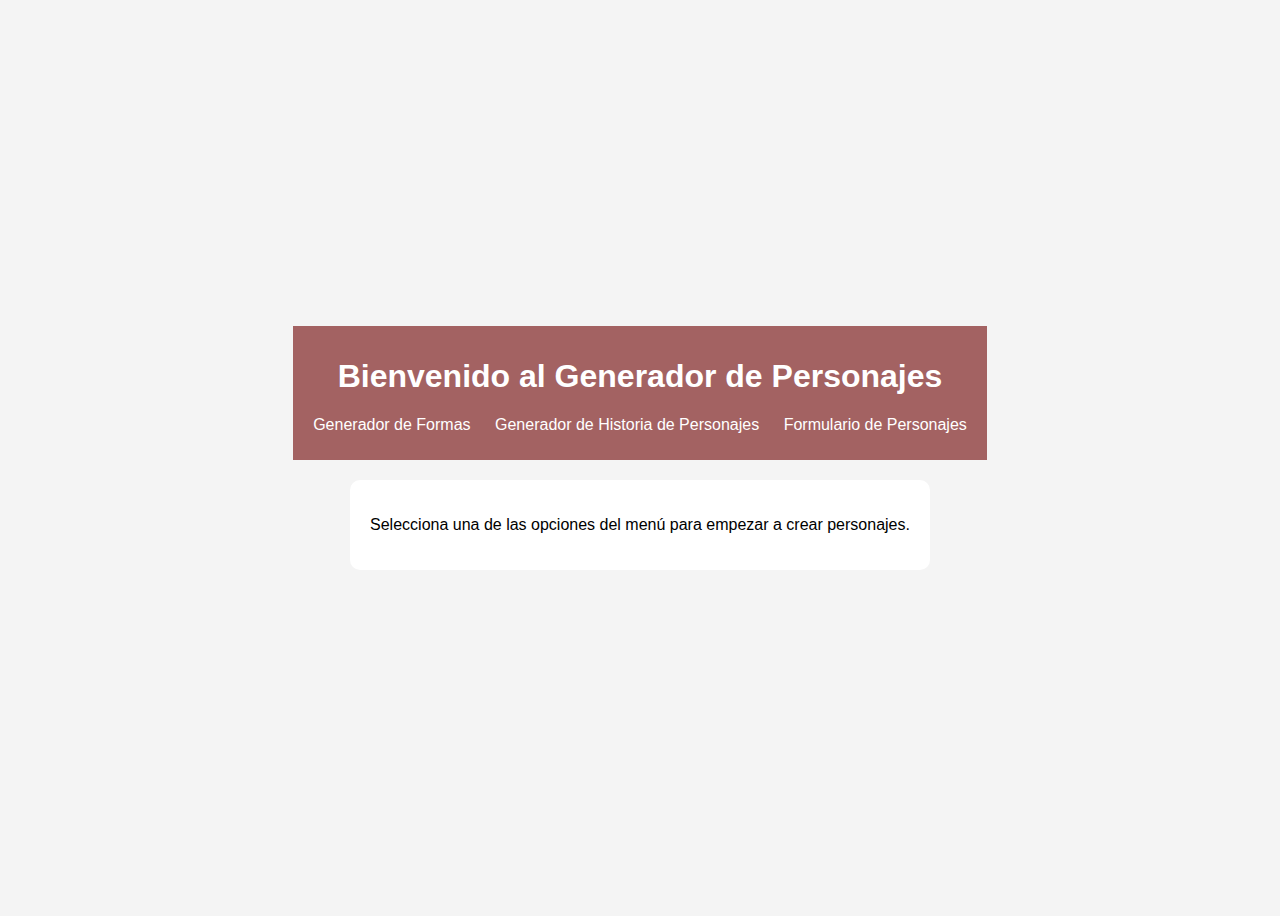
<file: index.html>
<!DOCTYPE html>
<html lang="es">
<head>
    <meta charset="UTF-8">
    <meta name="viewport" content="width=device-width, initial-scale=1.0">
    <title>Generadores de Personajes</title>
    <link rel="stylesheet" href="style.css">
</head>
<body>
    <header>
        <h1>Bienvenido al Generador de Personajes</h1>
        <nav>
            <ul>
                <li><a href="formas.html">Generador de Formas</a></li>
                <li><a href="historias.html">Generador de Historia de Personajes</a></li>
                <li><a href="formulario.html">Formulario de Personajes</a></li>
            </ul>
        </nav>
    </header>
    <main>
        <p>Selecciona una de las opciones del menú para empezar a crear personajes.</p>
    </main>
</body>
</html>
</file>
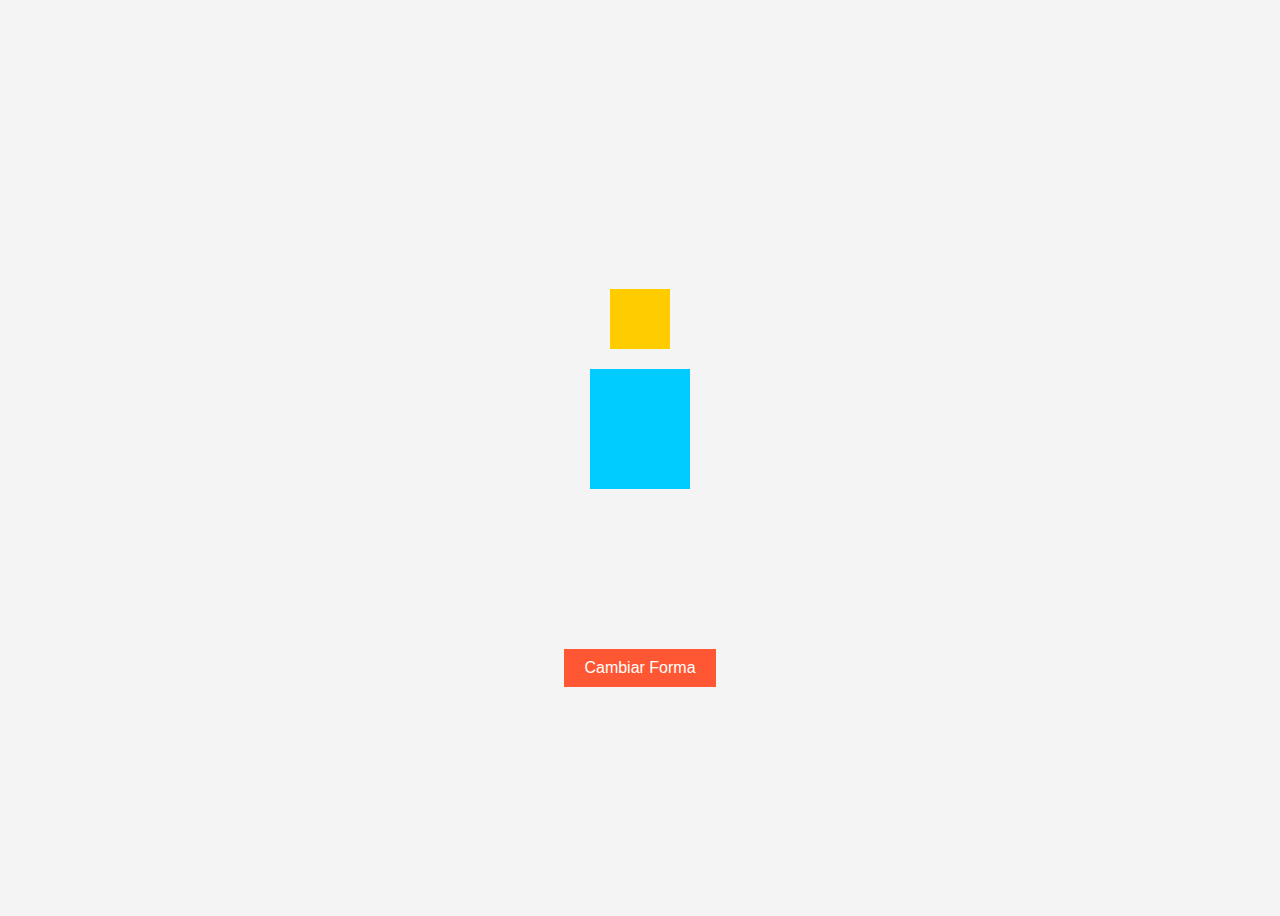
<file: formas.html>
<!DOCTYPE html>
<html lang="es">
<head>
    <meta charset="UTF-8">
    <meta name="viewport" content="width=device-width, initial-scale=1.0">
    <title>Generador de Cuerpos Geométricos</title>
    <link rel="stylesheet" href="styles2.css">
</head>
<body>

    <div class="contenedor">
        <div class="personaje">
            <div class="brazo izquierdo"></div>
            <div class="brazo derecho"></div>
            <div class="pierna izquierda"></div>
            <div class="pierna derecha"></div>
            <div class="cuerpo"></div>
            <div class="cabeza"></div>
        </div>
    </div>

    <button id="cambiarForma">Cambiar Forma</button>

    <script src="script.js"></script>
</body>
</html>
</file>
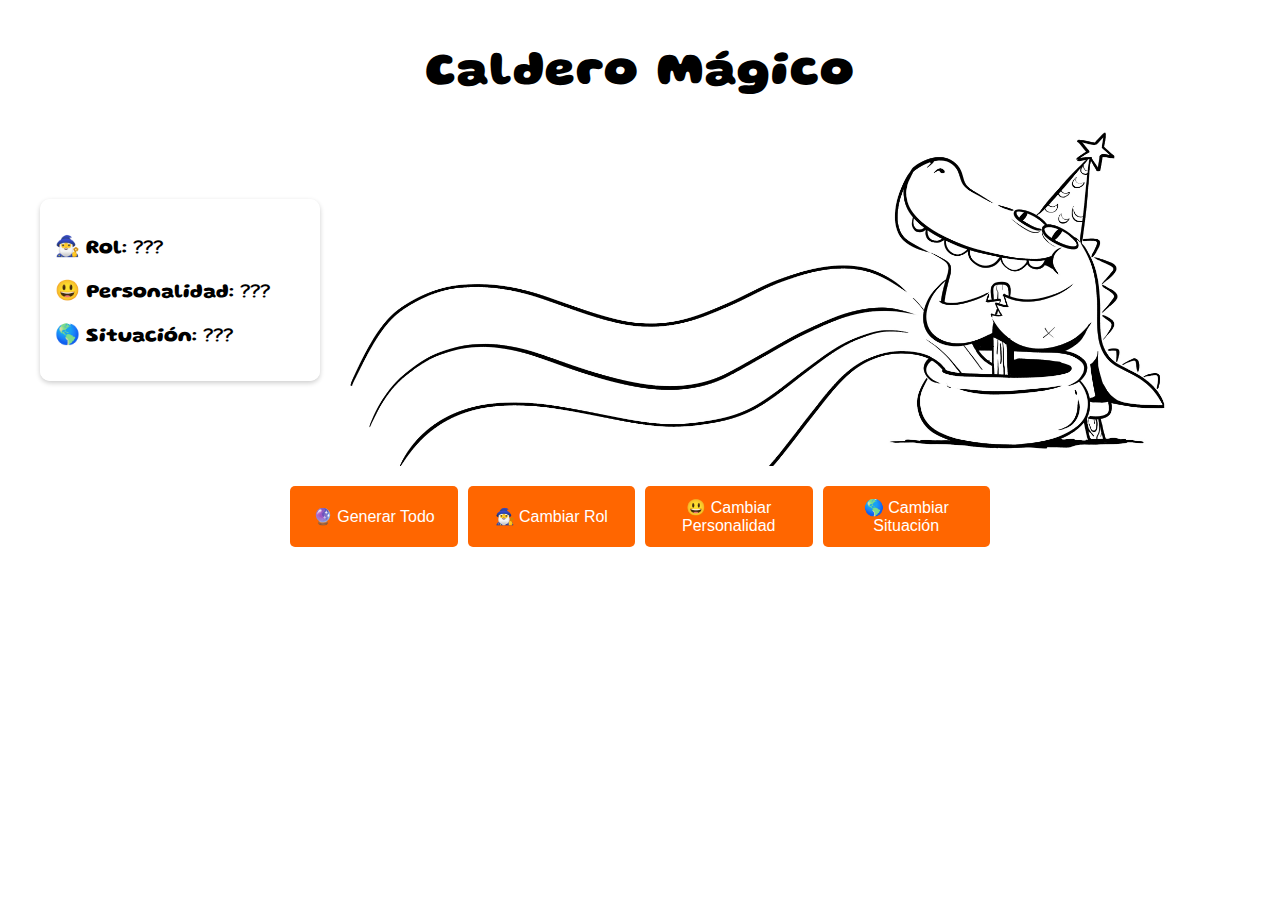
<file: historias.html>
<!DOCTYPE html>
<html lang="es">
<head>
    <meta charset="UTF-8">
    <meta name="viewport" content="width=device-width, initial-scale=1.0">
    <title>Caldero Mágico</title>
    
    <!-- Fuente Gluten desde Google Fonts -->
    <link href="https://fonts.googleapis.com/css2?family=Gluten:wght@300;400;700&display=swap" rel="stylesheet">
    
    <style>
        body {
            text-align: center;
            font-family: 'Gluten', cursive;
            background-color: white;
            color: black;
            margin: 0;
            padding: 20px;
            display: flex;
            flex-direction: column;
            align-items: center;
        }

        h1 {
            font-size: 300%;
            font-weight: 800;
            margin-bottom: 20px;
        }

        .contenedor-general {
            display: flex;
            justify-content: center;
            align-items: center;
            gap: 20px;
            flex-wrap: wrap;
            max-width: 1200px;
            width: 100%;
        }

        #resultado {
            font-size: 20px;
            font-weight: 500;
            color: black;
            text-align: left;
            width: 250px;
            background: rgba(255, 255, 255, 0.9);
            padding: 15px;
            border-radius: 10px;
            box-shadow: 0 2px 5px rgba(0, 0, 0, 0.2);
        }

        #contenedor {
            position: relative;
            display: flex;
            justify-content: center;
            width: 100%;
            max-width: 900px; /* Imagen aún más grande */
        }

        #caldero {
            width: 100%;
            height: auto;
            display: block;
        }

        .botones {
            display: flex;
            justify-content: center;
            margin-top: 20px;
            max-width: 700px;
            flex-wrap: nowrap; /* Evita que los botones salten de línea */
            gap: 10px;
        }

        .boton {
            padding: 12px 15px;
            font-size: 16px;
            background-color: #ff6600;
            border: none;
            color: white;
            cursor: pointer;
            border-radius: 5px;
            flex: 1;
            min-width: 120px; /* Evita que los botones sean demasiado pequeños */
        }

        .boton:hover {
            background-color: #37ff65;
        }

        /* Responsive para móviles */
        @media (max-width: 768px) {
            .contenedor-general {
                flex-direction: column;
                align-items: center;
            }

            #resultado {
                width: 90%;
                text-align: center;
            }

            .botones {
                flex-direction: column;
                width: 100%;
                align-items: center;
            }

            .boton {
                width: 90%;
            }
        }
    </style>
</head>
<body>
    <h1>Caldero Mágico</h1>

    <div class="contenedor-general">
        <div id="resultado">
            <p>🧙‍♂️ <b>Rol:</b> ???</p>
            <p>😃 <b>Personalidad:</b> ???</p>
            <p>🌎 <b>Situación:</b> ???</p>
        </div>

        <div id="contenedor">
            <img id="caldero" src="banner.jpg" alt="Caldero de bruja">
        </div>
    </div>

    <div class="botones">
        <button class="boton" onclick="generarPersonaje()">🔮 Generar Todo</button>
        <button class="boton" onclick="cambiarRol()">🧙‍♂️ Cambiar Rol</button>
        <button class="boton" onclick="cambiarPersonalidad()">😃 Cambiar Personalidad</button>
        <button class="boton" onclick="cambiarSituacion()">🌎 Cambiar Situación</button>
    </div>

    <script>
          const roles = [
            "Guerrero", "Mago", "Ladrón", "Explorador", "Cazador", "Ingeniero", "Doctor", "Pirata", "Samurái", "Druida",
            "Robot Asesino", "Científico Loco", "Caballero Oscuro", "Hechicero Elemental", "Chamán", "Ninja", "Detective",
            "Viajero del Tiempo", "Asesino a Sueldo", "Domador de Bestias", "Bardo", "Líder Rebelde", "Hacker", "Vampiro",
            "Hombre Lobo", "Rey Exiliado", "Inventor", "Mercenario", "Cazafantasmas", "Alienígena Perdido", "Sacerdote",
            "Mutante", "Mecánico", "Espía", "Psíquico", "Alquimista", "Titiritero", "General de Guerra", "Astronauta",
            "Guardián de la Galaxia", "Superhéroe", "Antihéroe", "Vidente", "Cazador de Demonios", "Nigromante", "Ciborg",
            "Maestro de Artes Marciales", "Trotamundos", "Forajido", "Guía Espiritual", "Encantador de Serpientes", "Demonio",
            "Ángel", "Paladín", "Troll", "Dragón Humanoide", "Revolucionario", "Músico Callejero", "Chef de Batalla", "Monje Shaolin"
        ];

        const personalidades = [
            "Valiente", "Serio", "Alegre", "Gruñón", "Misterioso", "Tímido", "Optimista", "Arrogante", "Curioso", "Cínico",
            "Bromista", "Sarcástico", "Cobarde", "Soñador", "Frío y Calculador", "Amable y Comprensivo", "Salvaje e Impulsivo",
            "Rebelde", "Introvertido", "Seductor", "Inteligente pero Distraído", "Protector", "Egoísta", "Tranquilo y Relajado",
            "Competitivo", "Líder Natural", "Callado", "Impredecible", "Dramático", "Inocente y Dulce", "Melancólico", "Vengativo",
            "Pacífico", "Materialista", "Indiferente", "Extrovertido", "Manipulador", "Cauteloso", "Orgulloso", "Noble",
            "Místico", "Torpe", "Soñador Despistado", "Excéntrico", "Paciente", "Explosivo", "Leal", "Pícaro", "Terco",
            "Inseguro", "Controlador", "Perfeccionista", "Despreocupado", "Encantador", "Recatado", "Racional", "Dependiente",
            "Solidario", "Retorcido"
        ];

        const situaciones = [
            "Cyberpunk", "Volver al Futuro", "Mundo Mágico", "Apocalipsis Zombie", "Mundo Acuático", "Steampunk",
            "Mundo Jurásico", "Zootopia", "Mundo de Hielo", "Mundo de Lava", "Universo Paralelo", "Mundo Subterráneo",
            "Reino de los Dioses", "Mundo Pixelado", "Fantasía Medieval", "Colonización Espacial", "Realidad Virtual",
            "Isla Desierta", "Mundo de Juguetes", "Mundo Post-Apocalíptico", "Mundo Submarino", "Tierra Hueca", "Mundo de Papel",
            "Invasión Alienígena", "Distopía Totalitaria", "Mundo de los Sueños", "Reino de los Gatos", "Cielo y Paraíso",
            "Bosque Encantado", "Mundo de los Espíritus", "Dimensión Alternativa", "Mundo sin Color", "Tierra de Gigantes",
            "Ciudades Voladoras", "Mundo de los Espejos", "Utopía Perfecta", "Mundo de Hadas", "Laboratorio Secreto",
            "Reino de las Pesadillas", "Mundo Fantástico de Chocolate"
        ];

        let rolActual = "???";
        let personalidadActual = "???";
        let situacionActual = "???";


        function actualizarTexto() {
            document.getElementById("resultado").innerHTML = `
                <p>🧙‍♂️ <b>Rol:</b> ${rolActual}</p>
                <p>😃 <b>Personalidad:</b> ${personalidadActual}</p>
                <p>🌎 <b>Situación:</b> ${situacionActual}</p>
            `;
        }

        function generarPersonaje() {
            rolActual = roles[Math.floor(Math.random() * roles.length)];
            personalidadActual = personalidades[Math.floor(Math.random() * personalidades.length)];
            situacionActual = situaciones[Math.floor(Math.random() * situaciones.length)];
            actualizarTexto();
        }

        function cambiarRol() {
            rolActual = roles[Math.floor(Math.random() * roles.length)];
            actualizarTexto();
        }

        function cambiarPersonalidad() {
            personalidadActual = personalidades[Math.floor(Math.random() * personalidades.length)];
            actualizarTexto();
        }

        function cambiarSituacion() {
            situacionActual = situaciones[Math.floor(Math.random() * situaciones.length)];
            actualizarTexto();
        }
    </script>

</body>
</html>
</file>
<file: style.css>
body {
    font-family: Arial, sans-serif;
    text-align: center;
    background-color: #f4f4f4;
}
header {
    background-color: #a36262;
    color: white;
    padding: 10px;
}
nav ul {
    list-style: none;
    padding: 0;
}
nav ul li {
    display: inline;
    margin: 0 10px;
}
nav ul li a {
    color: white;
    text-decoration: none;
}
main {
    margin: 20px;
    padding: 20px;
    background-color: white;
    border-radius: 10px;
}
body {
    display: flex;
    flex-direction: column;
    align-items: center;
    justify-content: center;
    height: 100vh;
    background-color: #f4f4f4;
}

.contenedor {
    position: relative;
    width: 300px;
    height: 400px;
    display: flex;
    align-items: center;
    justify-content: center;
}

.personaje {
    position: relative;
    display: flex;
    flex-direction: column;
    align-items: center;
}

.cabeza {
    position: absolute;
    top: -80px;
    width: 60px;
    height: 60px;
    background-color: #ffcc00;
    z-index: 3;
}

.triangulo {
    width: 0;
    height: 0;
    border-left: 30px solid transparent;
    border-right: 30px solid transparent;
    border-bottom: 60px solid #ffcc00;
    background: none;
}

.cuerpo {
    position: relative;
    width: 100px;
    height: 120px;
    background-color: #00ccff;
    transition: all 0.5s ease;
    z-index: 2;
}

.brazo, .pierna {
    position: absolute;
    width: 20px;
    background-color: #333;
    transform-origin: top center;
    z-index: 1;
}

.brazo.izquierdo { left: -30px; top: 20px; }
.brazo.derecho { right: -30px; top: 20px; }

.pierna.izquierda { left: 20px; bottom: -50px; }
.pierna.derecha { right: 20px; bottom: -50px; }

button {
    margin-top: 20px;
    padding: 10px 20px;
    font-size: 16px;
    border: none;
    background-color: #ff5733;
    color: white;
    cursor: pointer;
}


@import url(https://fonts.googleapis.com/css?family=Gluten);
</file>
<file: styles2.css>
body {
    display: flex;
    flex-direction: column;
    align-items: center;
    justify-content: center;
    height: 100vh;
    background-color: #f4f4f4;
}

.contenedor {
    position: relative;
    width: 300px;
    height: 400px;
    display: flex;
    align-items: center;
    justify-content: center;
}

.personaje {
    position: relative;
    display: flex;
    flex-direction: column;
    align-items: center;
}

.cabeza {
    position: absolute;
    top: -80px;
    width: 60px;
    height: 60px;
    background-color: #ffcc00;
    z-index: 3;
}

.triangulo {
    width: 0;
    height: 0;
    border-left: 30px solid transparent;
    border-right: 30px solid transparent;
    border-bottom: 60px solid #ffcc00;
    background: none;
}

.cuerpo {
    position: relative;
    width: 100px;
    height: 120px;
    background-color: #00ccff;
    transition: all 0.5s ease;
    z-index: 2;
}

.brazo, .pierna {
    position: absolute;
    width: 20px;
    background-color: #333;
    transform-origin: top center;
    z-index: 1;
}

.brazo.izquierdo { left: -30px; top: 20px; }
.brazo.derecho { right: -30px; top: 20px; }

.pierna.izquierda { left: 20px; bottom: -50px; }
.pierna.derecha { right: 20px; bottom: -50px; }

button {
    margin-top: 20px;
    padding: 10px 20px;
    font-size: 16px;
    border: none;
    background-color: #ff5733;
    color: white;
    cursor: pointer;
}
</file>
